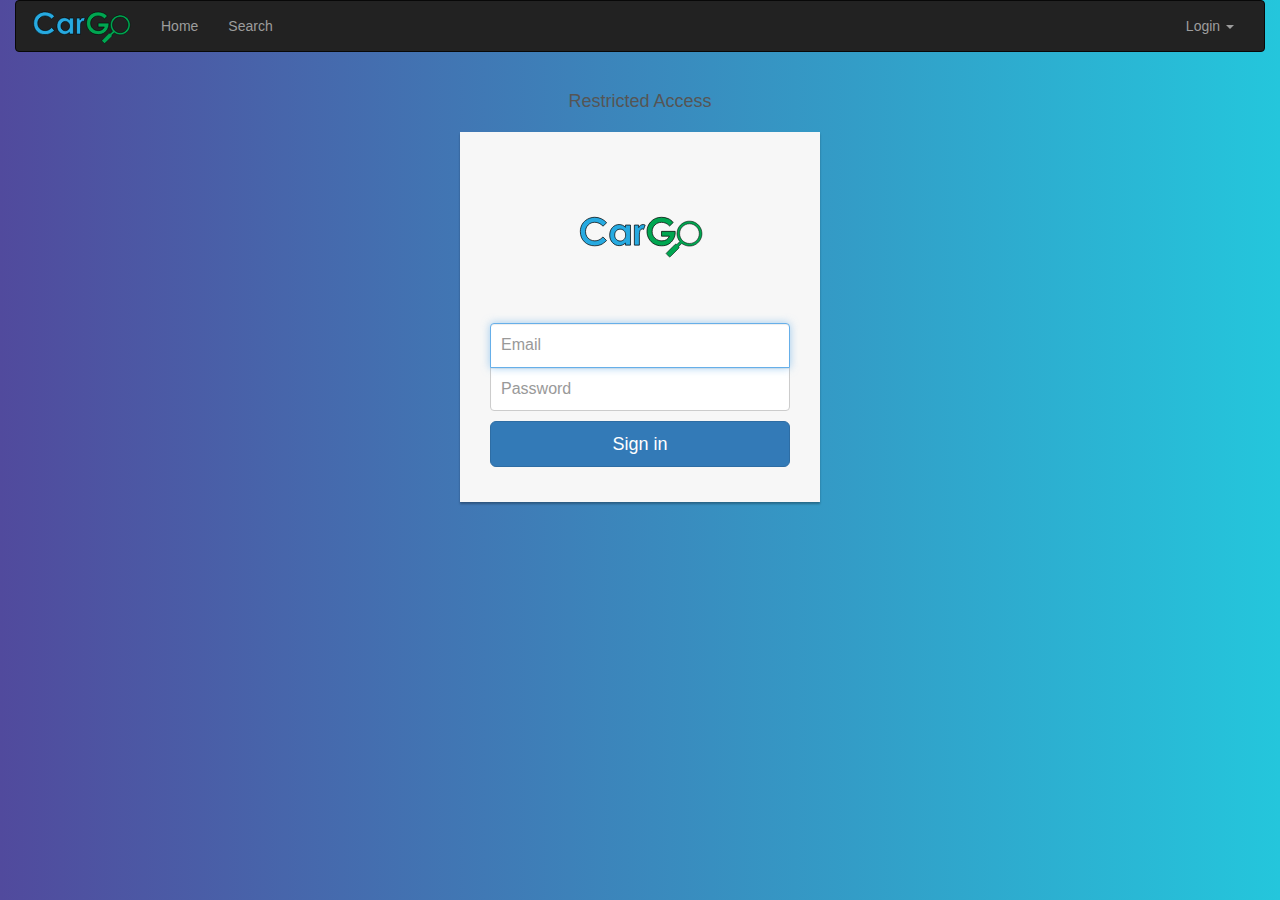
<file: views/login.html>
<!DOCTYPE html>
<html ng-app="carApp">
  <head>
    <title>CarGo Admin</title>
    <meta name="viewport" content="width=device-width, initial-scale=1">
    <link rel="stylesheet" href="../dependencies/bootstrap/css/bootstrap.css"><!-- Bootstrap CSS -->
    <link rel="stylesheet" href="../css/login_style.css" type="text/css" /><!-- login Stylesheet -->

    <script src="../dependencies/angular.min.js"></script><!-- AngularJS -->
    <script src="../dependencies/ui-bootstrap-tpls-1.2.5.js"></script><!-- Bootstrap UI -->
    <script src="../dependencies/jquery-2.2.2.min.js"></script><!-- JQuery -->
    <script src="../dependencies/bootstrap/js/bootstrap.min.js"></script><!-- Bootstrap JS -->

    <!-- Services -->
    <script src="../functions.js"></script>
    <!-- Directives -->
    <script src="../directives/directives.js"></script>
  </head>
  <body>
    <div navbar></div><!-- Navigation bar directive -->
    <div class="container"><!-- Login container -->
      <div class="row">
          <div class="col-sm-6 col-md-4 col-md-offset-4">
              <h1 class="text-center login-title">Restricted Access</h1>
              <div class="account-wall">
                <img class="profile-img" src="../Asets/Logo.svg"
                      alt="">
                  <form class="form-signin" method="post" action="user_login.php">
                  <input type="text" class="form-control" name="user" placeholder="Email" required autofocus>
                  <input type="password" class="form-control" name="pass" placeholder="Password" required>
                  <button class="btn btn-lg btn-primary btn-block" type="submit" name="btn-login">
                      Sign in</button>
                  </form>
              </div>
          </div>
      </div>
    </div>
  </body>
</html>
</file>
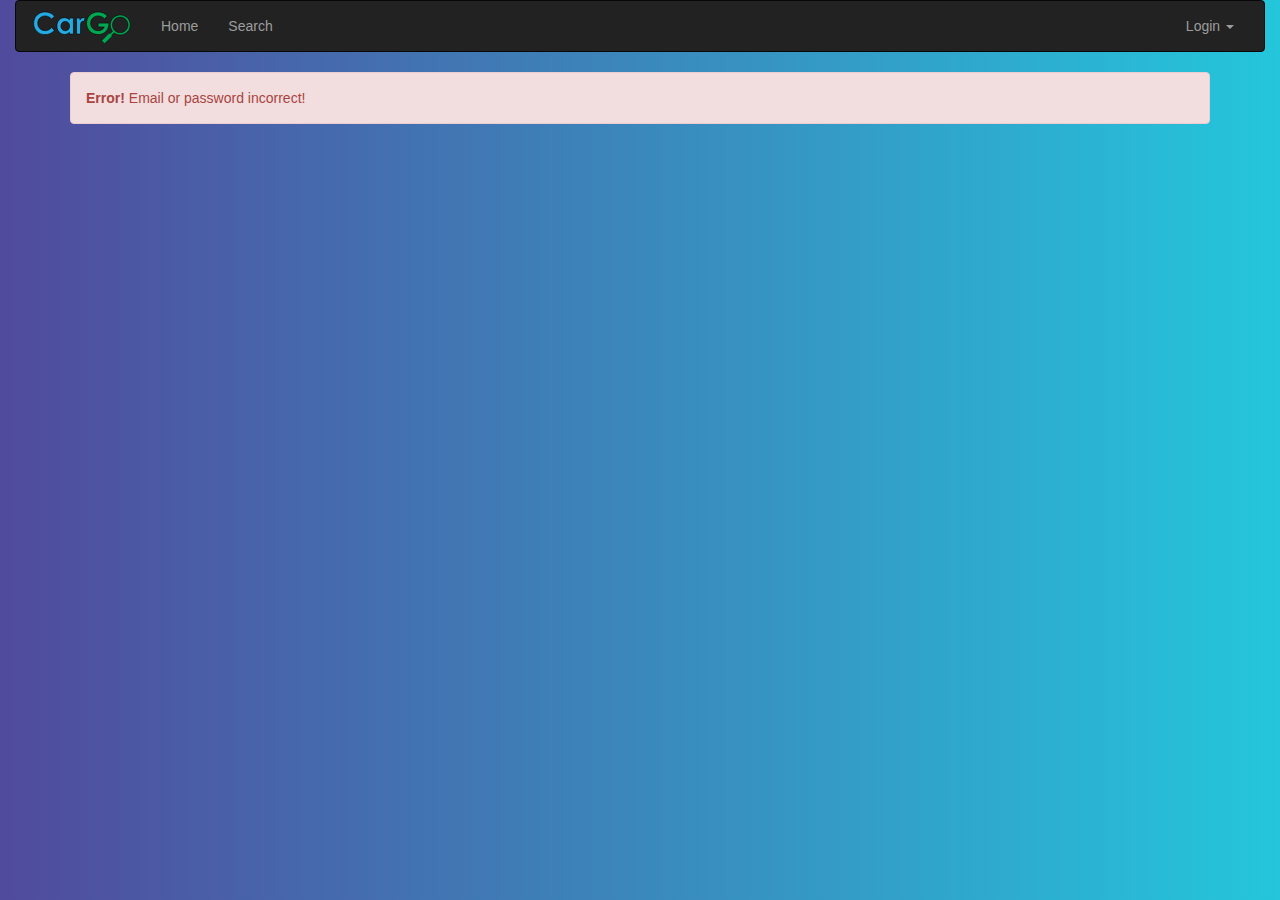
<file: views/login_failed.html>
<!DOCTYPE html>
<html ng-app="carApp">
<head>
  <title>CarGo Admin</title>
  <meta name="viewport" content="width=device-width, initial-scale=1">
  <link rel="stylesheet" href="../dependencies/bootstrap/css/bootstrap.css"> <!-- Bootstrap CSS -->
  <link rel="stylesheet" href="../css/login_style.css" type="text/css" /><!-- Login Stylesheet -->

  <script src="../dependencies/angular.min.js"></script><!-- AngularJS -->
  <script src="../dependencies/ui-bootstrap-tpls-1.2.5.js"></script><!-- Bootstrap UI -->
  <script src="../dependencies/jquery-2.2.2.min.js"></script><!-- JQuery -->
  <script src="../dependencies/bootstrap/js/bootstrap.min.js"></script><!-- Bootstrap JS-->

  <!-- Services -->
  <script src="../functions.js"></script>
  <!-- Directives -->
  <script src="../directives/directives.js"></script>
</head>
<body>
  <div navbar></div><!-- Navigation bar directive -->
  <div class="container"><!-- Error message container -->
    <div class="alert alert-danger" class="col-xs-12">
      <strong>Error!</strong> Email or password incorrect!
    </div>
  </div>
</body>
</html>
</file>
<file: css/login_style.css>
body {


  background: #24C6DC; /* fallback for old browsers */
  background: -webkit-linear-gradient(to left, #24C6DC , #514A9D); /* Chrome 10-25, Safari 5.1-6 */
  background: linear-gradient(to left, #24C6DC , #514A9D); /* W3C, IE 10+/ Edge, Firefox 16+, Chrome 26+, Opera 12+, Safari 7+ */

}
.form-signin
{
    max-width: 330px;
    padding: 15px;
    margin: 0 auto;
}
.form-signin .form-signin-heading
{
    margin-bottom: 10px;
}
.form-signin
{
    font-weight: normal;
}
.form-signin .form-control
{
    position: relative;
    font-size: 16px;
    height: auto;
    padding: 10px;
    -webkit-box-sizing: border-box;
    -moz-box-sizing: border-box;
    box-sizing: border-box;
}
.form-signin .form-control:focus
{
    z-index: 2;
}
.form-signin input[type="text"]
{
    margin-bottom: -1px;
    border-bottom-left-radius: 0;
    border-bottom-right-radius: 0;
}
.form-signin input[type="password"]
{
    margin-bottom: 10px;
    border-top-left-radius: 0;
    border-top-right-radius: 0;
}
.profile-img
{
    width: 126px;
    height: 126px;
    margin: 0 auto 10px;
    display: block;
    -moz-border-radius: 50%;
    -webkit-border-radius: 50%;
    border-radius: 50%;
}
.account-wall
{
    margin-top: 20px;
    padding: 40px 0px 20px 0px;
    background-color: #f7f7f7;
    -moz-box-shadow: 0px 2px 2px rgba(0, 0, 0, 0.3);
    -webkit-box-shadow: 0px 2px 2px rgba(0, 0, 0, 0.3);
    box-shadow: 0px 2px 2px rgba(0, 0, 0, 0.3);
}
.login-title
{
    color: #555;
    font-size: 18px;
    font-weight: 400;
    display: block;
}
.navbar-brand {
	padding: 5px 15px;
}
</file>
